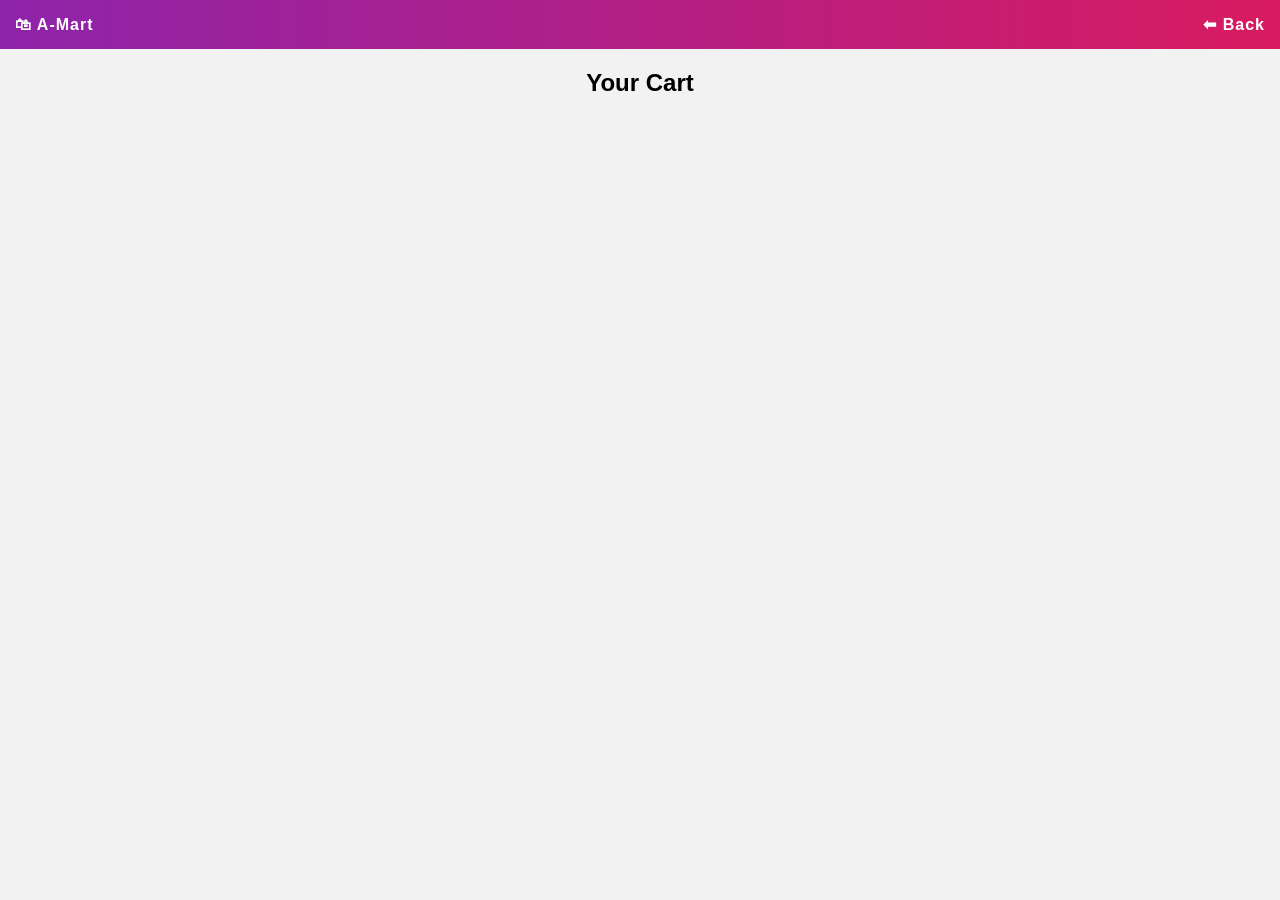
<file: cart.html>
<!DOCTYPE html>
<html>
<head>
    <title>A-Mart - Cart</title>
    <link rel="stylesheet" href="style.css">
</head>
<body onload="loadCart()">

<div class="navbar">
    🛍 A-Mart
    <a href="home.html">⬅ Back</a>
</div>

<h2 style="text-align:center;">Your Cart</h2>

<div id="cartItems" class="product-container"></div>

<script src="script.js"></script>
</body>
</html>
</file>
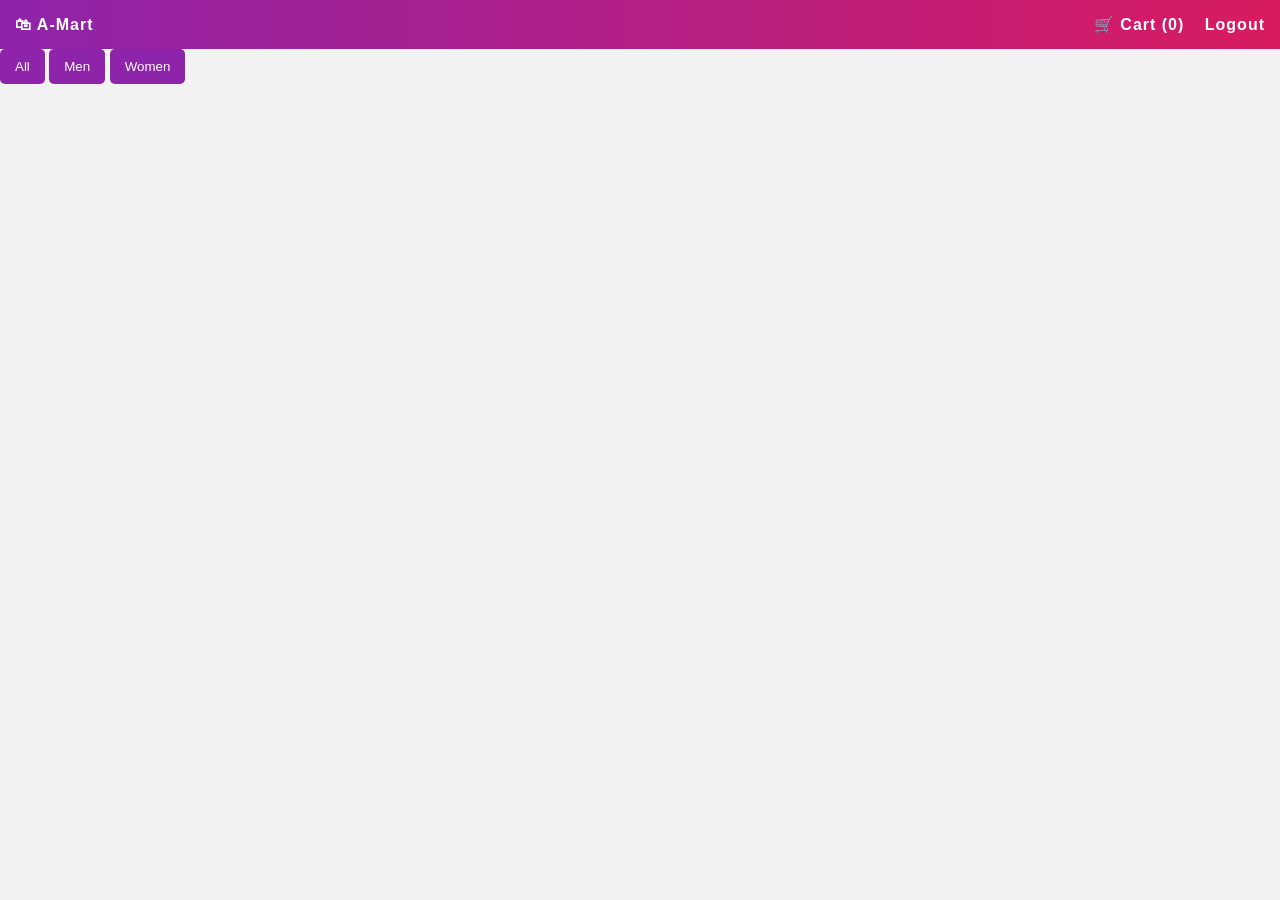
<file: home.html>
<!DOCTYPE html>
<html>
<head>
    <title>A-Mart - Home</title>
    <link rel="stylesheet" href="style.css">
</head>
<body onload="loadProducts()">

<div class="navbar">
    🛍 A-Mart
    <div>
        <a href="cart.html">🛒 Cart (<span id="cartCount">0</span>)</a>
        <a href="#" onclick="logout()">Logout</a>
    </div>
</div>

<div class="filter">
    <button onclick="filterCategory('all')">All</button>
    <button onclick="filterCategory('men')">Men</button>
    <button onclick="filterCategory('women')">Women</button>
</div>

<div id="products" class="product-container"></div>

<script src="script.js"></script>
</body>
</html>
</file>
<file: style.css>
body {
    margin: 0;
    font-family: Arial, sans-serif;
    background: #f2f2f2;
}

.navbar {
    background: linear-gradient(90deg, #8e24aa, #d81b60);
    color: white;
    padding: 15px;
    display: flex;
    justify-content: space-between;
    align-items: center;
    font-weight: bold;
    letter-spacing: 1px;
}

.navbar a {
    color: white;
    text-decoration: none;
    margin-left: 15px;
}

.login-box {
    width: 300px;
    margin: 100px auto;
    padding: 20px;
    background: white;
    border-radius: 10px;
    text-align: center;
    box-shadow: 0px 5px 15px rgba(0,0,0,0.1);
}

input {
    width: 90%;
    padding: 10px;
    margin: 10px 0;
}

button {
    padding: 10px 15px;
    background: #8e24aa;
    color: white;
    border: none;
    cursor: pointer;
    border-radius: 5px;
}

button:hover {
    background: #6a1b9a;
}

.product-container {
    display: flex;
    flex-wrap: wrap;
    justify-content: center;
}

.card {
    background: white;
    margin: 15px;
    padding: 15px;
    width: 200px;
    border-radius: 10px;
    text-align: center;
    box-shadow: 0px 4px 10px rgba(0,0,0,0.1);
}

.card img {
    width: 100%;
    height: 150px;
    object-fit: cover;
}

<<<<<<< HEAD:frontend/style.css
.filter {
    text-align: center;
    margin: 20px;
}
=======
button {
    background: purple;
    color: white;
    border: none;
    padding: 6px;
    margin: 5px;
    border-radius: 5px;
}
#login {
    background: white;
    padding: 20px;
    width: 250px;
    margin: auto;
    border-radius: 10px;
    box-shadow: 0 0 10px gray;
}
>>>>>>> 47946c6cbe59f22aaa2ed17e8e27e3e8081dfcb4:style.css
</file>
